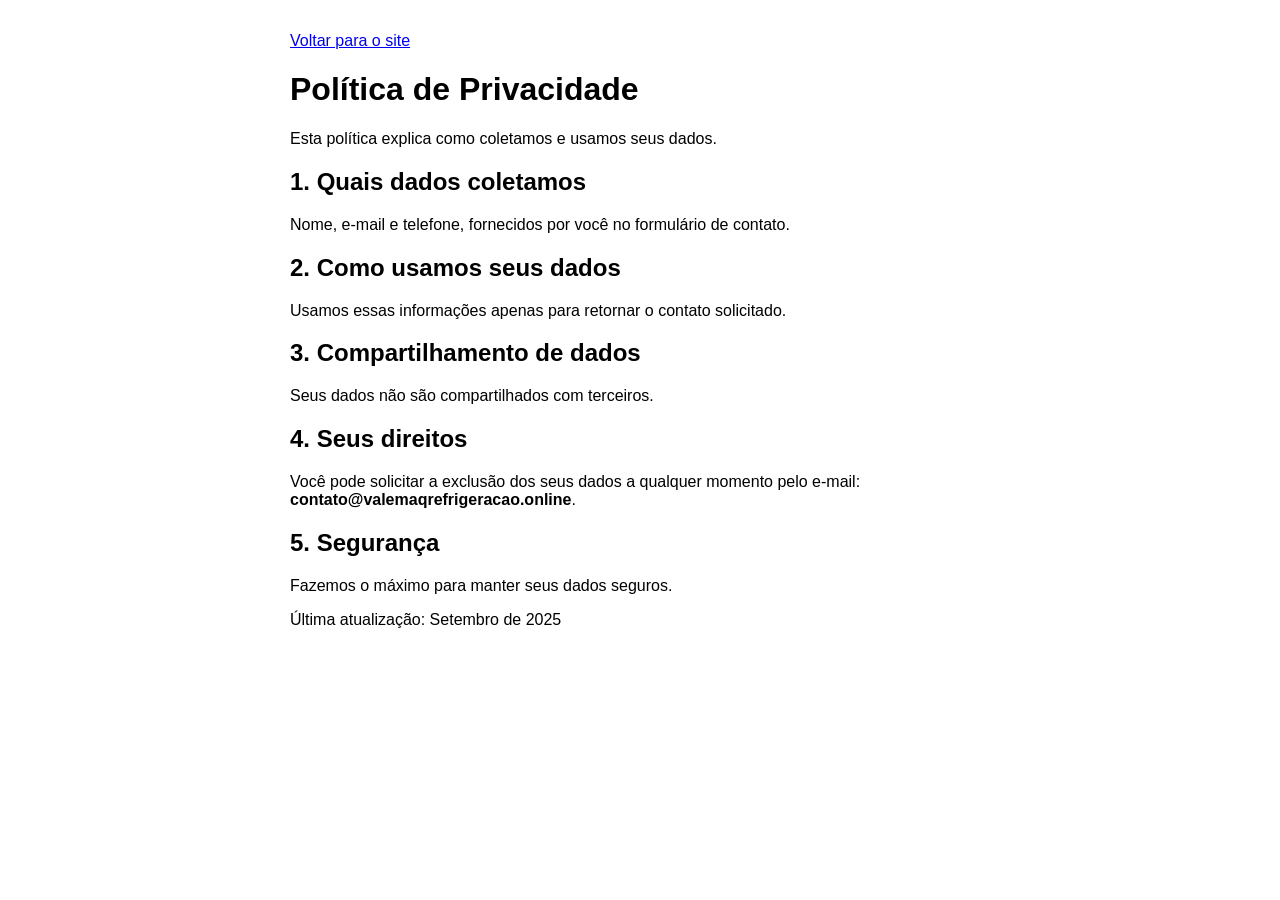
<file: politica-de-privacidade.html>
<!DOCTYPE html>
<html lang="pt-br">
  <head>
    <meta charset="UTF-8" />
    <meta name="viewport" content="width=device-width, initial-scale=1.0" />
    <title>Política de Privacidade</title>
  </head>
  <body
    style="
      max-width: 700px;
      margin: auto;
      font-family: sans-serif;
      padding: 2rem;
    "
  >
    <a href="index.html">Voltar para o site</a>
    <h1>Política de Privacidade</h1>
    <p>Esta política explica como coletamos e usamos seus dados.</p>

    <h2>1. Quais dados coletamos</h2>
    <p>
      Nome, e-mail e telefone, fornecidos por você no formulário de contato.
    </p>

    <h2>2. Como usamos seus dados</h2>
    <p>Usamos essas informações apenas para retornar o contato solicitado.</p>

    <h2>3. Compartilhamento de dados</h2>
    <p>Seus dados não são compartilhados com terceiros.</p>

    <h2>4. Seus direitos</h2>
    <p>
      Você pode solicitar a exclusão dos seus dados a qualquer momento pelo
      e-mail: <strong>contato@valemaqrefrigeracao.online</strong>.
    </p>

    <h2>5. Segurança</h2>
    <p>Fazemos o máximo para manter seus dados seguros.</p>

    <p>Última atualização: Setembro de 2025</p>
  </body>
</html>
</file>
